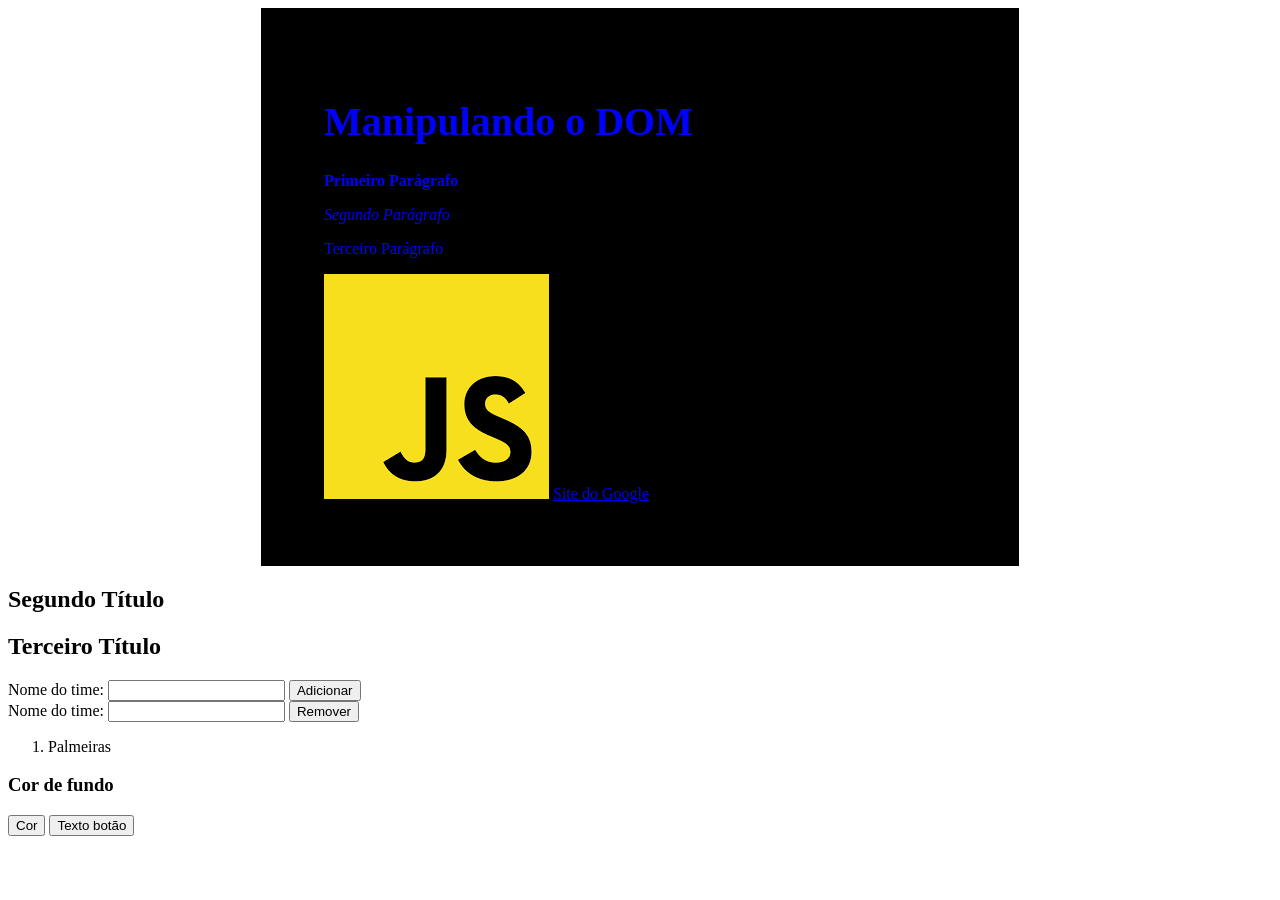
<file: index.html>
<!DOCTYPE html>
<html lang="pt-br">
<head>
    <meta charset="UTF-8">
    <meta name="viewport" content="width=device-width, initial-scale=1.0">
    <title>Manipulando o DOM</title>
    <link rel="stylesheet" href="style.css">
</head>
<body>
    <header >
        <h1 id="titulo1">Manipulando o Dom</h1>
        <h2></h2>
        <p name="texto">sv\s</p>
        <p name="texto">s\sdc</p>
        <p>Lorem ipsum dolor sit amet consectetur adipisicing elit. Deserunt aliquid ratione voluptate sit. Suscipit quo, eveniet, doloribus quidem nam consectetur soluta maxime labore possimus culpa, maiores fugit aperiam ea exercitationem.</p>
        <img src="js1.png" onmouseover="trocaImagem()" onmouseout="voltaImagem()">
        <a href=""></a>
    </header>
    
    <main>
        <h2></h2>
        <h2></h2>
        <form>
            <label for="club">Nome do time:</label>
            <input type="text" id="club">
            <button type="button" onclick="inserir()">Adicionar</button>
            <br>
            <label for="clubRemove">Nome do time:</label>
            <input type="text" id="clubRemove">
            <button type="button" onclick="remover()">Remover</button>
        </form>
        <ol id="listaTimes">
            <li>Palmeiras</li>
        </ol>


    </main>

    <h3>Cor de fundo</h3>
    <button type="button" onclick="mudaCor()">Cor</button>

    <button type="button" id="btn" ></button>

   

    <script src="script.js"></script>
</body>
</html>
</file>
<file: style.css>
.fundoAzul{
    background-color: blue;
}
</file>
